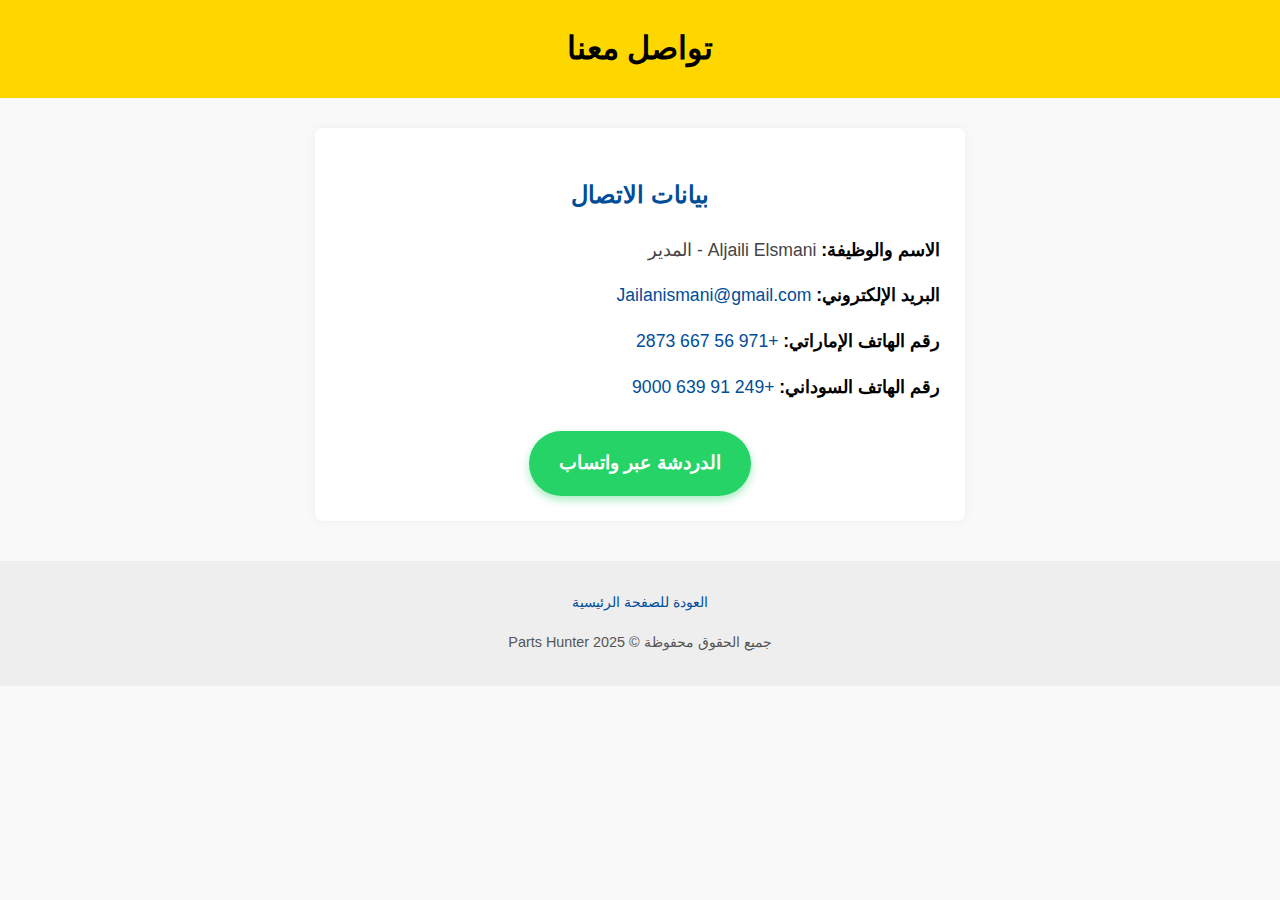
<file: app/templates/contact.html>
<!DOCTYPE html>
<html lang="ar" dir="rtl">
<head>
  <meta charset="UTF-8" />
  <title>تواصل معنا - Parts Hunter</title>
  <meta name="viewport" content="width=device-width, initial-scale=1" />
  <style>
    body {
      font-family: 'Segoe UI', sans-serif;
      margin: 0;
      padding: 0;
      background-color: #f9f9f9;
      color: #333;
      line-height: 1.8;
      text-align: center;
    }

    header {
      background-color: #FFD700;
      color: #000;
      padding: 20px;
    }

    header h1 {
      margin: 0;
      font-size: 2em;
    }

    .container {
      max-width: 600px;
      margin: 30px auto;
      background: #fff;
      padding: 25px;
      border-radius: 8px;
      box-shadow: 0 0 10px rgba(0,0,0,0.05);
    }

    h2 {
      color: #004d99;
      margin-bottom: 20px;
    }

    .info {
      text-align: right;
      margin-bottom: 30px;
      font-size: 1.1em;
      line-height: 1.6;
      color: #444;
    }

    .info strong {
      color: #000;
    }

    .whatsapp-btn {
      display: inline-block;
      background-color: #25D366;
      color: white;
      font-weight: bold;
      padding: 15px 30px;
      border-radius: 50px;
      text-decoration: none;
      font-size: 1.2em;
      box-shadow: 0 4px 8px rgba(37, 211, 102, 0.4);
      transition: background-color 0.3s ease;
    }

    .whatsapp-btn:hover {
      background-color: #1ebe57;
    }

    footer {
      background-color: #eee;
      text-align: center;
      padding: 15px;
      font-size: 0.9em;
      color: #555;
      margin-top: 40px;
    }

    a {
      color: #004d99;
      text-decoration: none;
    }

    a:hover {
      text-decoration: underline;
    }

    @media (max-width: 480px) {
      .container {
        margin: 15px;
        padding: 20px;
      }

      .whatsapp-btn {
        width: 100%;
        padding: 15px 0;
        font-size: 1.1em;
      }
    }
  </style>
</head>
<body>

  <header>
    <h1>تواصل معنا</h1>
  </header>

  <div class="container">
    <h2>بيانات الاتصال</h2>
    <div class="info">
      <p><strong>الاسم والوظيفة:</strong> Aljaili Elsmani - المدير</p>
      <p><strong>البريد الإلكتروني:</strong> <a href="mailto:Jailanismani@gmail.com">Jailanismani@gmail.com</a></p>
      <p><strong>رقم الهاتف الإماراتي:</strong> <a href="tel:+971566672873">+971 56 667 2873</a></p>
      <p><strong>رقم الهاتف السوداني:</strong> <a href="tel:+249916399000">+249 91 639 9000</a></p>
    </div>

    <a
      class="whatsapp-btn"
      href="https://wa.me/971566672873"
      target="_blank"
      rel="noopener"
      aria-label="الدردشة عبر واتساب"
      >الدردشة عبر واتساب</a
    >
  </div>

  <footer>
    <p><a href="/">العودة للصفحة الرئيسية</a></p>
    <p>جميع الحقوق محفوظة &copy; Parts Hunter 2025</p>
  </footer>

</body>
</html>
</file>
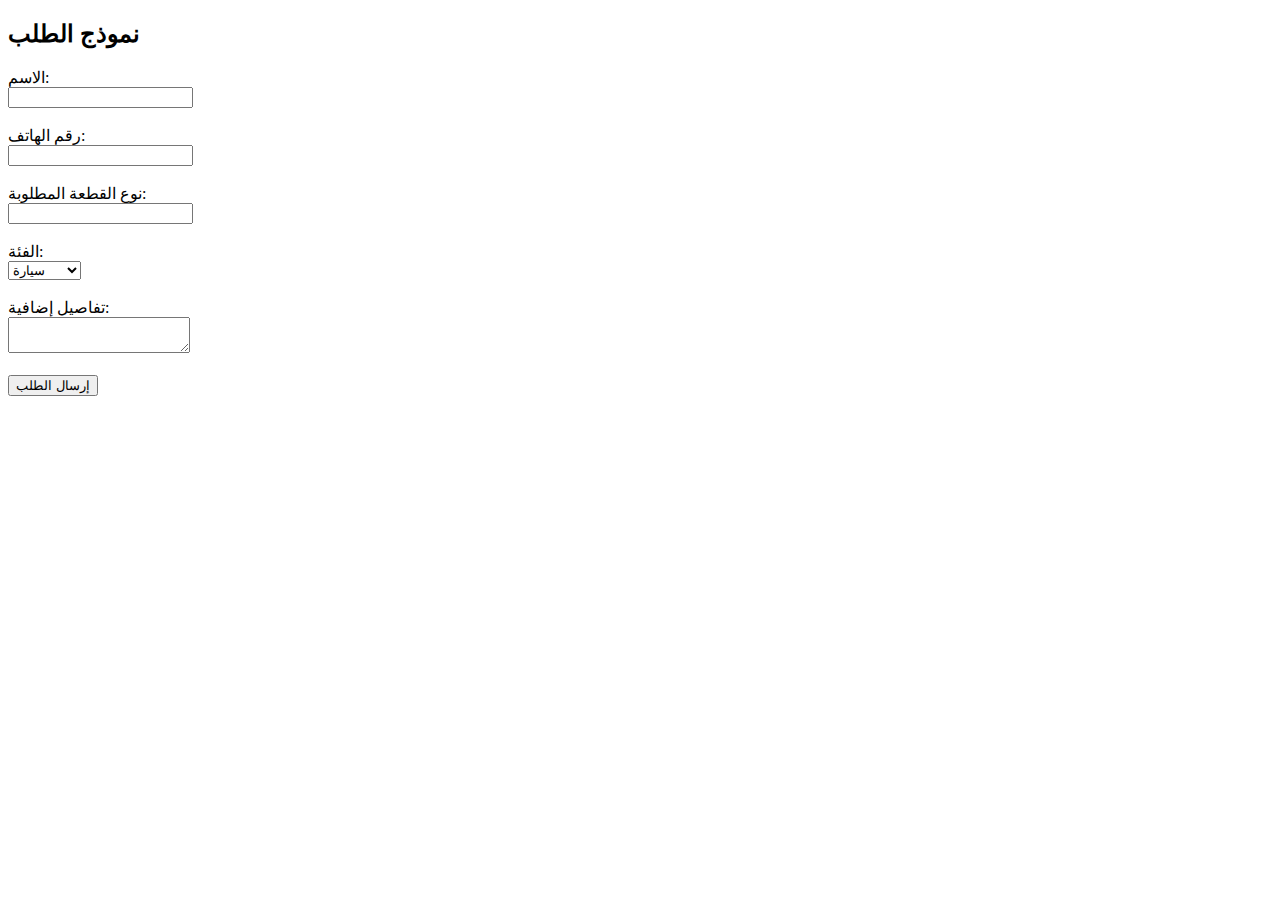
<file: app/templates/templates/order.html>
<!DOCTYPE html>
<html lang="ar">
<head>
    <meta charset="UTF-8">
    <title>طلب جديد</title>
</head>
<body>
    <h2>نموذج الطلب</h2>
    <form method="POST">
        <label>الاسم:</label><br>
        <input type="text" name="name"><br><br>

        <label>رقم الهاتف:</label><br>
        <input type="text" name="phone"><br><br>

        <label>نوع القطعة المطلوبة:</label><br>
        <input type="text" name="item"><br><br>

        <label>الفئة:</label><br>
        <select name="category">
            <option value="سيارة">سيارة</option>
            <option value="مولد">مولد</option>
            <option value="كهربائيات">كهربائيات</option>
        </select><br><br>

        <label>تفاصيل إضافية:</label><br>
        <textarea name="details"></textarea><br><br>

        <button type="submit">إرسال الطلب</button>
    </form>
</body>
</html>
</file>
